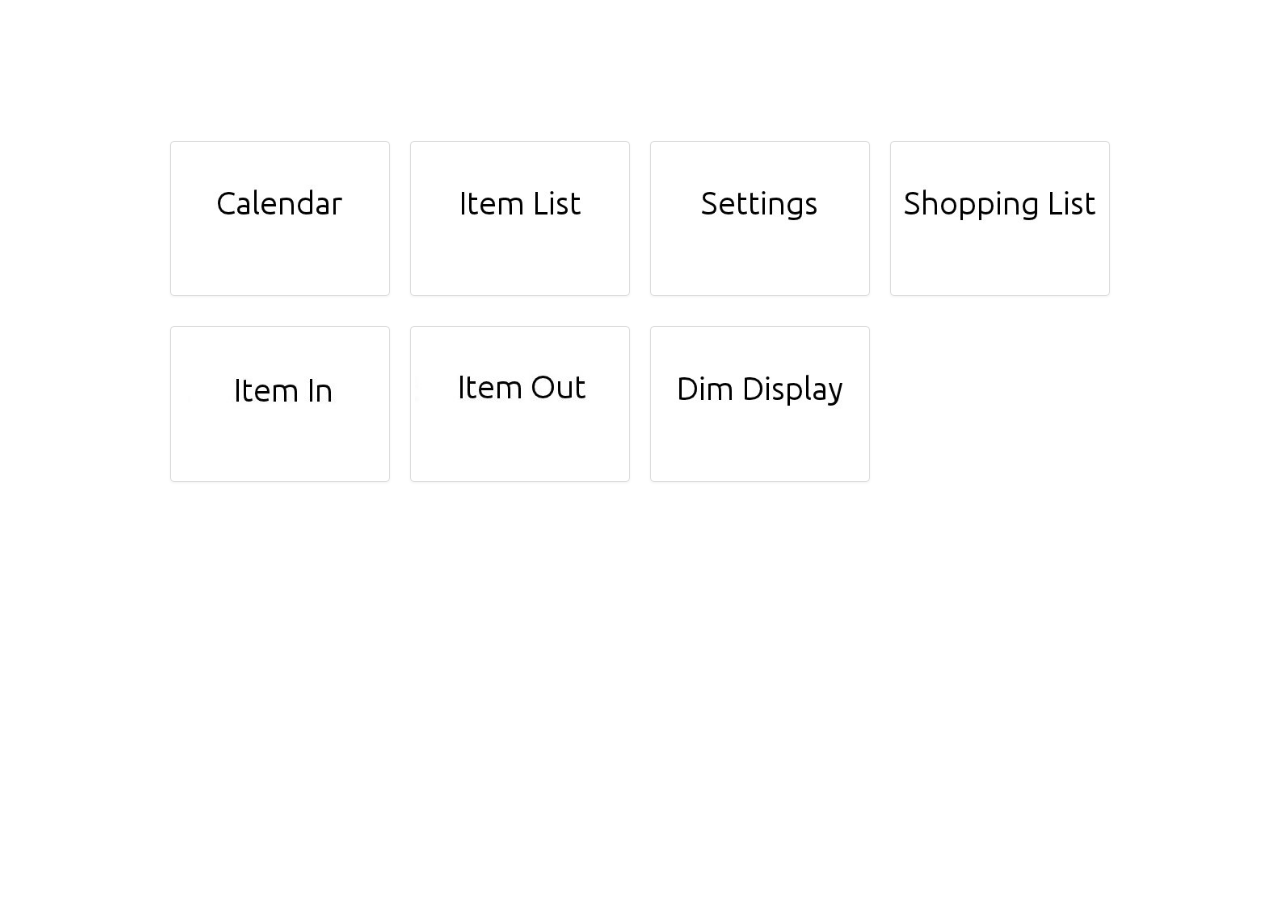
<file: index.html>
<!DOCTYPE html>
<html>
  <head>
    <title>Smart Refrigerator Prototype</title>
    <!-- Bootstrap -->
    <link href="css/bootstrap.min.css" rel="stylesheet" media="screen">
    <link href="css/prototype.css" rel="stylesheet" media="screen">
    <script type="text/javascript" src="http://code.jquery.com/jquery-1.7.2.min.js" ></script>
    <script type="text/javascript" src="js/bootstrap.js" ></script>
    <script type="text/javascript" src="js/prototype.js" ></script>
  </head>
  <body>
    <!-- View Calendar, View Items, Add Item, Remove Item, Settings, Help, Dim Screen buttons -->
    <div class="container">
      <div class="home-buttons">
        <div class="row-fluid" > 
          <ul class="thumbnails">
            <li class="span3 ">
            <a href="cal.html" class="thumbnail" > 
              <img src="img/calendar.jpg">
            </a>
            </li>
            <li class="span3 ">
            <a href="items.html" class="thumbnail"> 
              <img src="img/item_list.jpg">
            </a>
            </li>
            <li class="span3 ">
            <a href="settings.html" class="thumbnail"> 
              <img src="img/settings.jpg">
            </a>
            </li>
            <li class="span3 ">
            <a href="#shopModal" id="shopList" data-toggle="modal" class="thumbnail item-modal"> 
              <img src="img/shopping_list.jpg">
            </a>
            </li>
          </ul>
        </div>
        <div class="row-fluid" > 
          <ul class="thumbnails">
            <li class="span3 ">
            <a href="#addModal" data-toggle="modal" class="thumbnail item-modal"> 
              <img src="img/scan_in.jpg">
            </a>
            </li>
            <li class="span3 ">
            <a href="#removeModal" data-toggle="modal" class="thumbnail item-modal"> 
              <img src="img/scan_out.jpg">
            </a>
            </li>
            <li class="span3 ">
            <a id ="dimmer" href="#" class="thumbnail"> 
              <img src="img/dim_display.jpg">
            </a>
            </li>
          </ul>
        </div>
      </div>

      <!-- Add modal -->
      <div id="addModal" class="modal hide fade" tabindex="-1" role="dialog" aria-labelledby="myModalLabelAdd" aria-hidden="true">
        <div class="modal-header">
          <a class="close" data-dismiss="modal" aria-hidden="true">x</a>
          <h3 id="myModalLabelAdd">Add Item</h3>
        </div>
        <div class="modal-body">
          <h5>Enter item to insert and expiration date</h5>
          <div id="item-insert-modal-date-error-alert" class="alert alert-error" style="display: none;">
            Make sure you enter the date like this: DD-MM-YYYY.
          </div>
          <div id="item-insert-modal-success-alert" class="alert alert-success" style="display: none;">
            Item inserted!
          </div>
          <div  class="form-inline">
            <input id="item-insert-modal-name" type = "text" class="input-small" placeholder="Item Name">
            <input id="item-insert-modal-expires" type = "text" class="input-small" placeholder="MM-DD-YYYY">
            <button id="item-insert-modal-button" type="submit" class="btn"> Insert </button>
          </div>
        </div>
        <div class="modal-footer">
          <button class="btn" data-dismiss="modal" aria-hidden="true">Close</button>
        </div>
      </div>

      <!-- Remove Modal -->
      <div id="removeModal" class="modal hide fade" tabindex="-1" role="dialog" aria-labelledby="myModalLabel" aria-hidden="true">
        <div class="modal-header">
          <a class="close" data-dismiss="modal" >x</a>
          <h3 id="myModalLabel">Remove Item</h3>
        </div>
        <div class="modal-body">
          <h5>Enter item to remove</h5>
          <div id="item-remove-modal-success-alert" class="alert alert-success" style="display: none;">
            Item removed!
          </div>
          <div class="form-inline">
            <input id="item-remove-modal-name" type = "text" class="input-small" placeholder="Item Name">
            <button id="item-remove-modal-button" type="submit" class="btn"> Remove </button>
          </div>
        </div>
        <div class="modal-footer">
          <button class="btn" data-dismiss="modal" aria-hidden="true">Close</button>
        </div>
      </div>

      <!-- Shopping List  Modal -->
      <div id="shopModal" class="modal hide fade" tabindex="-1" role="dialog" aria-labelledby="lbl" aria-hidden="true">
        <div class="modal-header">
          <button type="button" class="close" data-dismiss="modal" aria-hidden="true">x</button>
          <h3 id="lbl">Shopping List</h3>
        </div>
        <div id="slist-body" class="modal-body">
          <div class="input-append">
            <input id="modal-input" type="text" placeholder="Add food">
            <a id="modal-add" class="btn" href="#"><i class="icon-plus"></i></a>
          </div>
          <table id="apd-table" class="table table-hover table-bordered">
            <thead>
              <tr>
                <th>Name</th>
              </tr>
            </thead>
            <tbody>
            </tbody>
          </table>
        </div>
        <div class="modal-footer">
          <button class="btn" data-dismiss="modal" aria-hidden="true">Close</button>
        </div>
      </div>
    </div>
  </body>
</html>
</file>
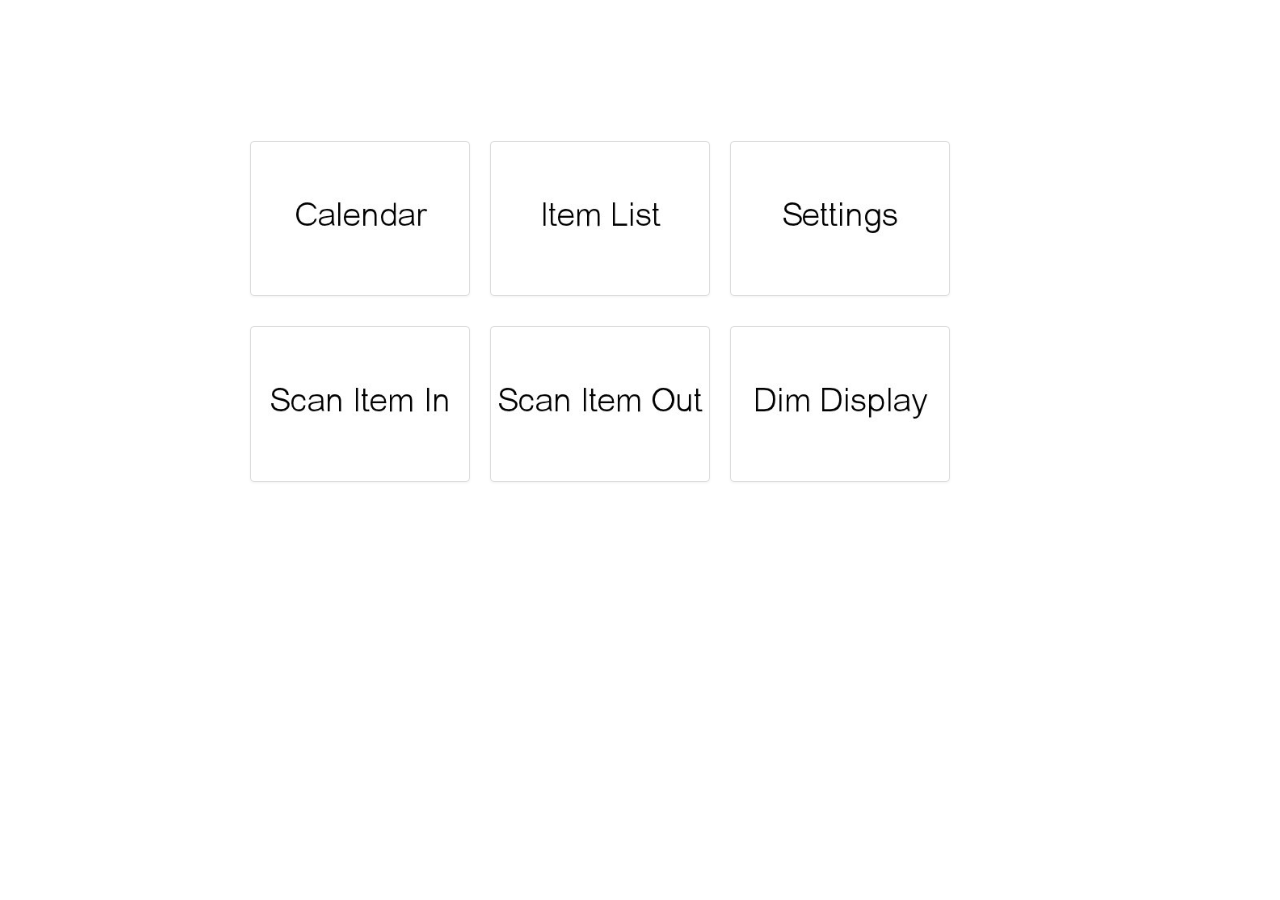
<file: scenario_1/index.html>
<!DOCTYPE html>
<html>
  <head>
    <title>Smart Refrigerator Prototype</title>
    <!-- Bootstrap -->
    <link href="css/bootstrap.min.css" rel="stylesheet" media="screen">
    <link href="css/prototype.css" rel="stylesheet" media="screen">
    <script type="text/javascript" src="http://code.jquery.com/jquery-1.7.2.min.js" ></script>
    <script type="text/javascript" src="js/bootstrap.js" ></script>
    <script type="text/javascript" src="js/prototype.js" ></script>
  </head>
  <body>
    <!-- View Calendar, View Items, Add Item, Remove Item, Settings, Help, Dim Screen buttons -->
    <div class="container">
      <div class="home-buttons">
        <div class="row-fluid" > 
          <ul class="thumbnails">
            <li class="span3 offset1">
            <a href="cal.html" class="thumbnail" > 
              <img src="img/calendar.jpg">
            </a>
            </li>
            <li class="span3 ">
            <a id="items-link" href="items.html?" class="thumbnail"> 
              <img src="img/item_list.jpg">
            </a>
            </li>
            <li class="span3 ">
            <a href="settings.html" class="thumbnail"> 
              <img src="img/settings.jpg">
            </a>
            </li>
          </ul>
        </div>
        <div class="row-fluid" > 
          <ul class="thumbnails">
            <li class="span3 offset1">
            <a href="#addModal" data-toggle="modal" class="thumbnail item-modal"> 
              <img src="img/scan_in.jpg">
            </a>
            </li>
            <li class="span3 ">
            <a href="#removeModal" data-toggle="modal" class="thumbnail item-modal"> 
              <img src="img/scan_out.jpg">
            </a>
            </li>
            <li class="span3 ">
            <a id ="dimmer" href="#" class="thumbnail"> 
              <img src="img/dim_display.jpg">
            </a>
            </li>
          </ul>
        </div>
      </div>

      <!-- Add modal -->
      <div id="addModal" class="modal hide fade" tabindex="-1" role="dialog" aria-labelledby="myModalLabelAdd" aria-hidden="true">
        <div class="modal-header">
          <button type="button" class="close" data-dismiss="modal" aria-hidden="true">x</button>
          <h3 id="myModalLabelAdd">Add Item</h3>
        </div>
        <div class="modal-body">
          <h4>Scan Your Item</h4>
          <p class="load-msg"> Item added! </p>
          <p class="load-prog"> Scanning..please wait. </p>
        </div>
        <div class="modal-footer">
          <button class="btn" data-dismiss="modal" aria-hidden="true">Close</button>
        </div>
      </div>

      <!-- Remove Modal -->
      <div id="removeModal" class="modal hide fade" tabindex="-1" role="dialog" aria-labelledby="myModalLabel" aria-hidden="true">
        <div class="modal-header">
          <button type="button" class="close" data-dismiss="modal" aria-hidden="true">x</button>
          <h3 id="myModalLabel">Remove Item</h3>
        </div>
        <div class="modal-body">
          <h4>Scan Your Item</h4>
          <p class="load-msg"> Item removed! </p>
          <p class="load-prog"> Scanning..please wait. </p>
        </div>
        <div class="modal-footer">
          <button class="btn" data-dismiss="modal" aria-hidden="true">Close</button>
        </div>
      </div>

    </div>
  </body>
</html>
</file>
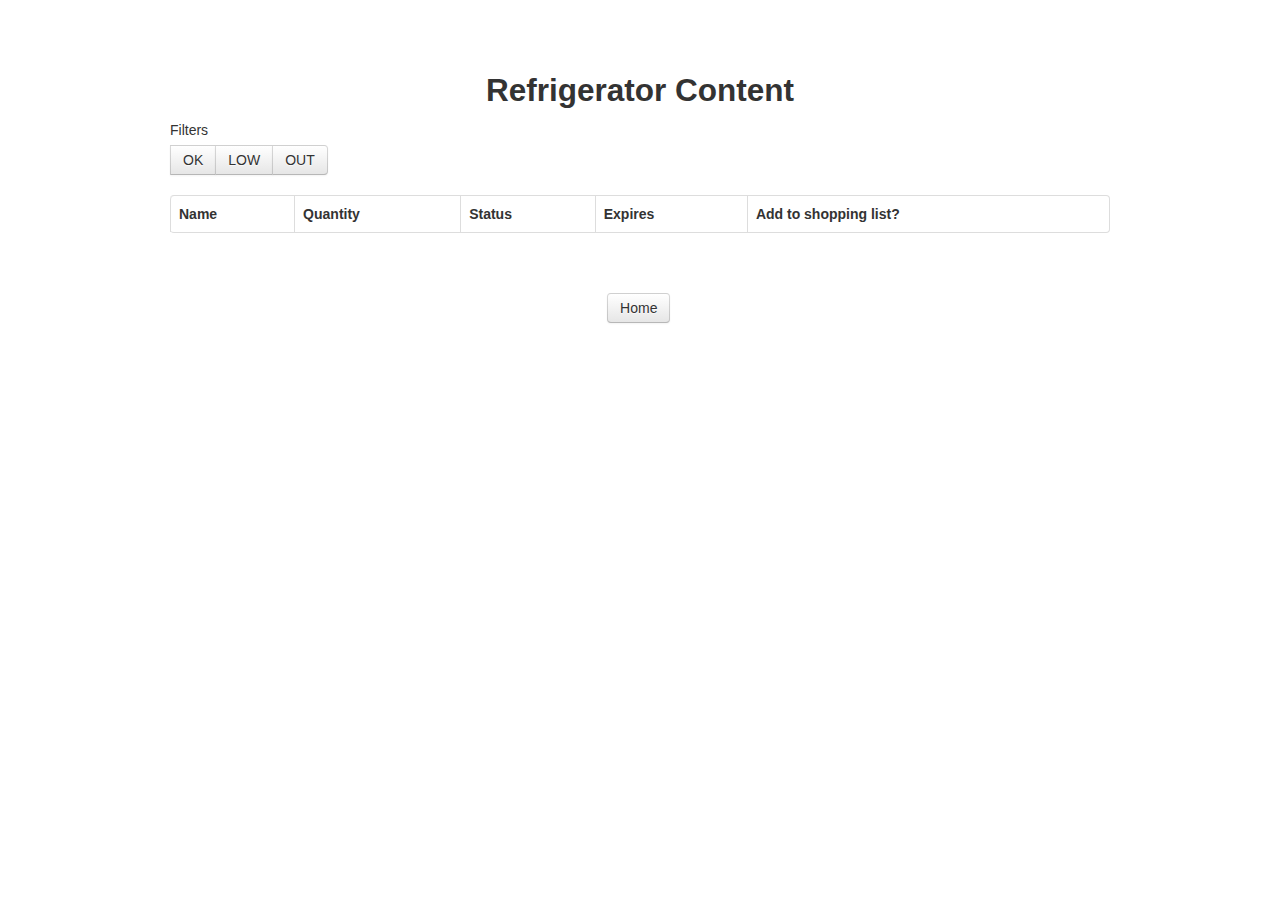
<file: items.html>
<!DOCTYPE html>
<html>
  <head>
    <style>
      body {
        padding-top: 60px; /* 60px to make the container go all the way to the bottom of the topbar */
      }
      .btn-group-wrap {
            text-align: center;
      }

      div.btn-group {
            margin: 0 auto; 
            text-align: center;
            width: inherit;
            display: inline-block;
      }
    </style>
    <title>Smart Refrigerator Prototype</title>
    <!-- Bootstrap -->
    <link href="css/bootstrap.min.css" rel="stylesheet" media="screen">
    <link href="css/prototype.css" rel="stylesheet" media="screen">
    <script type="text/javascript" src="http://code.jquery.com/jquery-1.7.2.min.js" ></script>
    <script type="text/javascript" src="js/bootstrap.js" ></script>
    <script type="text/javascript" src="js/prototype.js" ></script>
    </head>
    <body>
      <div class="container">
        <h2 align="center">Refrigerator Content</h2>
        <div id="item-list-item-added" class="alert alert-success" style="display: none;">
          Item Added!
        </div>
        <div class="row">
          <div class="btn-group span4" data-toggle="buttons-checkbox">
            <label> Filters </label>
            <button id="okfilter" type="button" class="btn filter-btn">OK</button>
            <button id="lowfilter" type="button" class="btn filter-btn">LOW</button>
            <button id="outfilter" type="button" class="btn filter-btn">OUT</button>
           <!-- <button id="expsoonfilter" type="button" class="btn filter-btn">EXPIRES SOON</button>
           <button id="expfilter" type="button" class="btn filter-btn">EXPIRED</button> -->
          </div>
        </div>
        <br>
        <table id="item-list" class="table table-hover table-bordered">
          <thead>
            <tr>
              <th>Name</th>
              <th>Quantity</th>
              <th>Status</th>
              <th>Expires</th>
              <th>Add to shopping list?</th>
            </tr>
          </thead>
          <tbody>
            <tr class="success rmv">
              <td>Eggs</td>
              <td>60%</td>
              <td>OK</td>
            </tr> 
            <tr class="warning ">
              <td>Milk</td>
              <td>30%</td>
              <td>LOW</td>
            </tr> 
            <tr class="error rmv">
              <td>Soup</td>
              <td>0%</td>
              <td>OUT</td>
            </tr> 
            <tr class="warning">
              <td>Ground Beef</td>
              <td>100%</td>
              <td>EXPIRES SOON</td>
            </tr> 
            <tr class="success">
              <td>Butter</td>
              <td>75%</td>
              <td>OK</td>
            </tr> 
            <tr class="error rmv">
              <td>Salsa</td>
              <td>80%</td>
              <td>EXPIRED</td>
            </tr> 
          </tbody>
        </table>
        <!-- Back Button -->

        <div class="row-fluid">
          <!-- <button id="shop-btn" class="btn span2 offset5" data-toggle="modal" href="#shopModal"> Shopping List </button> -->
        </div>
        <br><br>
        <div class="row-fluid">
          <form action ="index.html">
            <button class="btn back-button"> Home </button>
          </form>
        </div>
      </div>

      <!-- Shopping List  Modal -->
      <div id="shopModal" class="modal hide fade" tabindex="-1" role="dialog" aria-labelledby="lbl" aria-hidden="true">
        <div class="modal-header">
          <button type="button" class="close" data-dismiss="modal" aria-hidden="true">x</button>
          <h3 id="lbl">Shopping List</h3>
        </div>
        <div id="slist-body" class="modal-body">
          <div class="input-append">
            <input id="modal-input" type="text" placeholder="Add food">
            <a id="modal-add" class="btn" href="#"><i class="icon-plus"></i></a>
          </div>
          <table id="apd-table" class="table table-hover table-bordered">
            <thead>
              <tr>
                <th>Name</th>
              </tr>
            </thead>
            <tbody>
            </tbody>
          </table>
        </div>
        <div class="modal-footer">
          <button class="btn" data-dismiss="modal" aria-hidden="true">Close</button>
        </div>
      </div>
    </body>
  </html>
</file>
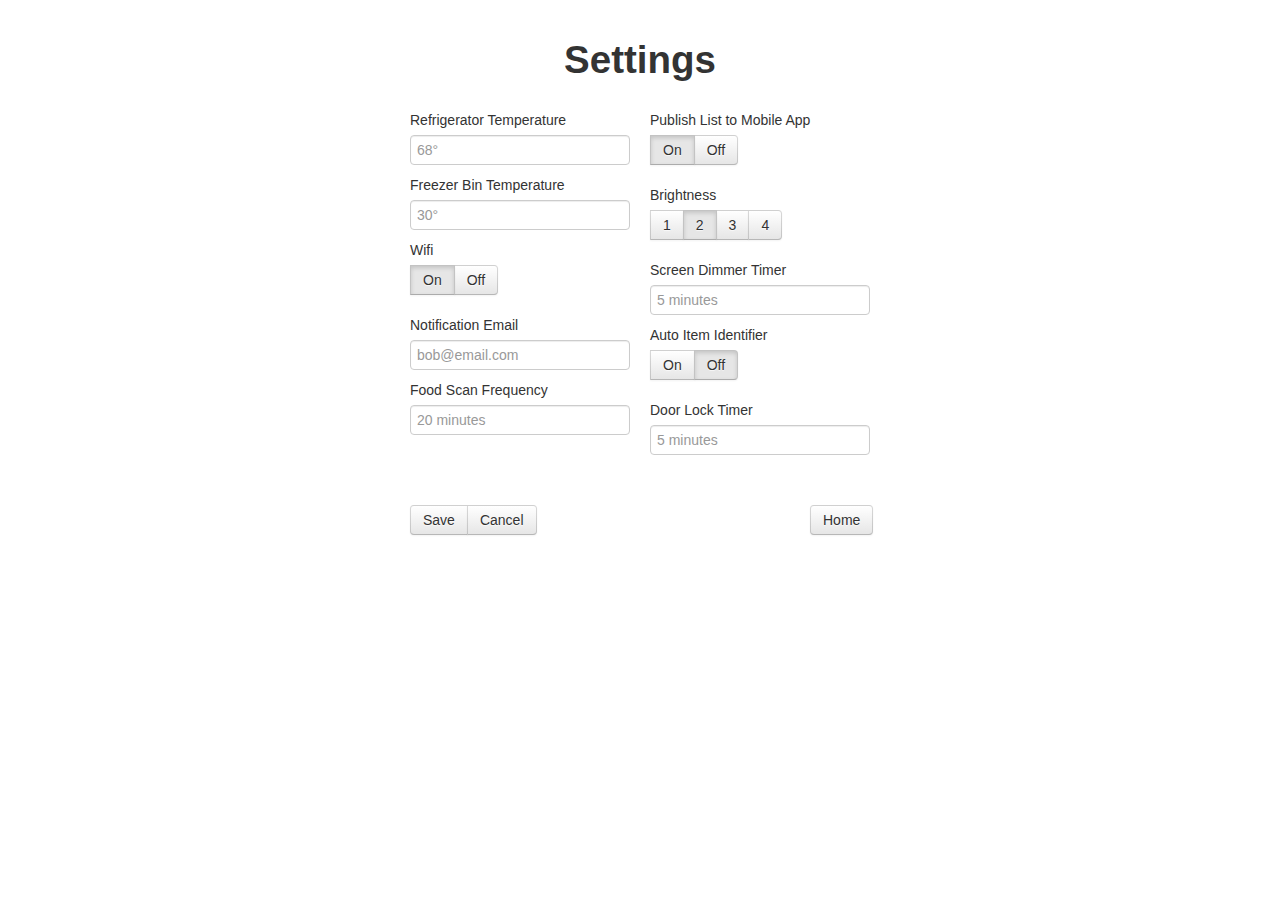
<file: settings.html>
<!DOCTYPE html>
<html>
  <head>
    <title>Smart Refrigerator Prototype</title>
    <!-- Bootstrap -->
    <link href="css/bootstrap.min.css" rel="stylesheet" media="screen">
    <link href="css/prototype.css" rel="stylesheet" media="screen">
    <script type="text/javascript" src="http://code.jquery.com/jquery-1.7.2.min.js" ></script>
    <script type="text/javascript" src="js/bootstrap.js" ></script>
    <script type="text/javascript" src="js/prototype.js" ></script>
    <style>
      body {
        padding-top: 30px; /* 60px to make the container go all the way to the bottom of the topbar */
      }
    </style>
  </head>
  <body>
    <h1 align="center"> Settings </h1>
    <br>
    <div class="container">
      <div class="row">
        <div class="span3 offset3">
          <label> Refrigerator Temperature </label>
          <input type="text" placeholder="68&#176">
          <br>
          <label> Freezer Bin Temperature </label>
          <input type="text" placeholder="30&#176">
          <br>
          <div class ="btn-group" data-toggle="buttons-radio">
            <label> Wifi </label>
            <button class="btn active"> On </button>
            <button class="btn"> Off </button>
          </div>
          <br><br>
          <label> Notification Email </label>
          <input type="text" placeholder="bob@email.com">
          <br>
          <label> Food Scan Frequency </label>
          <input type="text" placeholder="20 minutes">
        </div>
        <div class="span3" >
          <div class ="btn-group" data-toggle="buttons-radio">
            <label> Publish List to Mobile App </label>
            <button class="btn active"> On </button>
            <button class="btn"> Off </button>
          </div>
          <br><br>
          <div class ="btn-group" data-toggle="buttons-radio">
            <label> Brightness</label>
            <button class="btn"> 1 </button>
            <button class="btn active"> 2 </button>
            <button class="btn"> 3 </button>
            <button class="btn"> 4 </button>
          </div>
          <br><br>
          <label> Screen Dimmer Timer </label>
          <input type="text" placeholder="5 minutes">
          <div class ="btn-group" data-toggle="buttons-radio">
            <label> Auto Item Identifier </label>
            <button class="btn "> On </button>
            <button class="btn active"> Off </button>
          </div>
          <br><br>
          <label> Door Lock Timer </label>
          <input type="text" placeholder="5 minutes">
        </div>
      </div>
      <br>
      <br>
      <div class ="row">
        <div class ="btn-group span3 offset3" >
          <button id="save-btn" class="btn " data-loading-text="Saving..."> Save </button>
          <button class="btn"> Cancel </button>
        </div>
        <form action ="index.html">
        <button class="btn offset2"> Home </button>
      </form>
      </div>
    </body>
  </html>
</file>
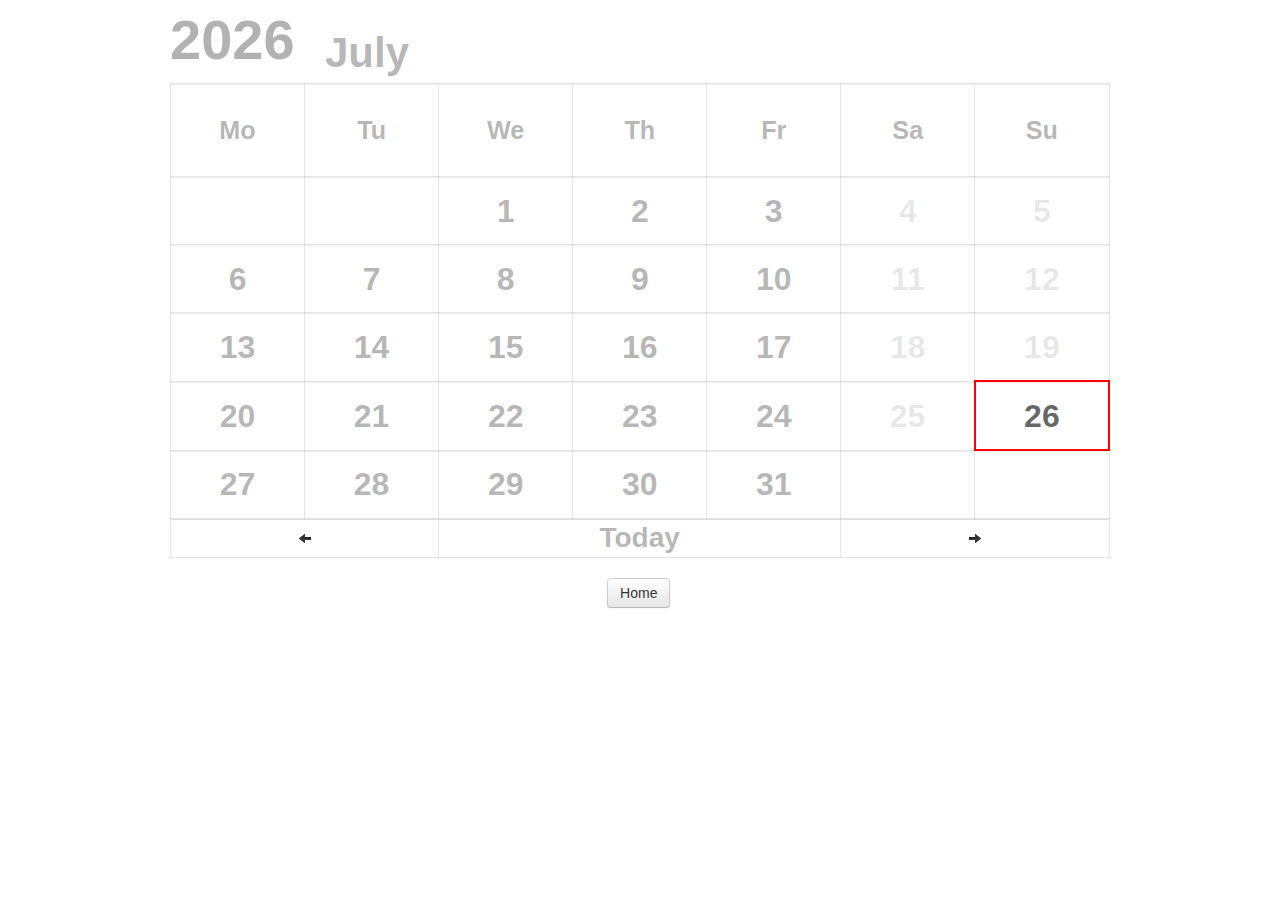
<file: scenario_1/cal.html>
<!DOCTYPE html>
<html>
  <head>
    <title>Smart Refrigerator Prototype</title>
    <!-- Bootstrap -->
    <link href="css/bootstrap.min.css" rel="stylesheet" media="screen">
    <link href="css/bootstrap.calendar.css" rel="stylesheet" media="screen"> 
    <link href="css/prototype.css" rel="stylesheet" media="screen"> 
    <script type="text/javascript" src="http://code.jquery.com/jquery-1.7.2.min.js" ></script>
    <script type="text/javascript" src="js/bootstrap.js" ></script>
    <script type="text/javascript" src="js/bootstrap.calendar.js" ></script>

    <style>
      body {
        padding-top: 20px; /* 60px to make the container go all the way to the bottom of the topbar */
      }
    </style>

    <script type="text/javascript">
      $(document).ready(function(){

          var evnts = function(){
          return {
          "event":
          [
          ]
          }
          };

          $('#calendar').Calendar({ 'events': evnts, 'weekStart': 1 })
            .on('changeDay', function(event){ $('#expiresModal').modal(); })
      });
</script>
  </head>
  <body>
    <div class="container">
      <div class="row">
        <div class="span12" id="calendar"></div>
      </div>
      <!-- Back Button -->
      <br>
      <form action ="index.html">
        <button class="btn back-button"> Home </button>
      </form>
    </div> <!-- /container -->

      <!-- Expries Modal -->
      <div id="expiresModal" class="modal hide fade" tabindex="-1" role="dialog" aria-labelledby="myModalLabel" aria-hidden="true">
        <div class="modal-header">
          <button type="button" class="close" data-dismiss="modal" aria-hidden="true">x</button>
          <h3 id="myModalLabel"> Food Status</h3>
        </div>
        <div class="modal-body">
          Eggs expire today.<br>
          Salsa expired 2 weeks ago.
        </div>
        <div class="modal-footer">
          <button class="btn" data-dismiss="modal" aria-hidden="true">Close</button>
        </div>
      </div>
  </body>
</html>
</file>
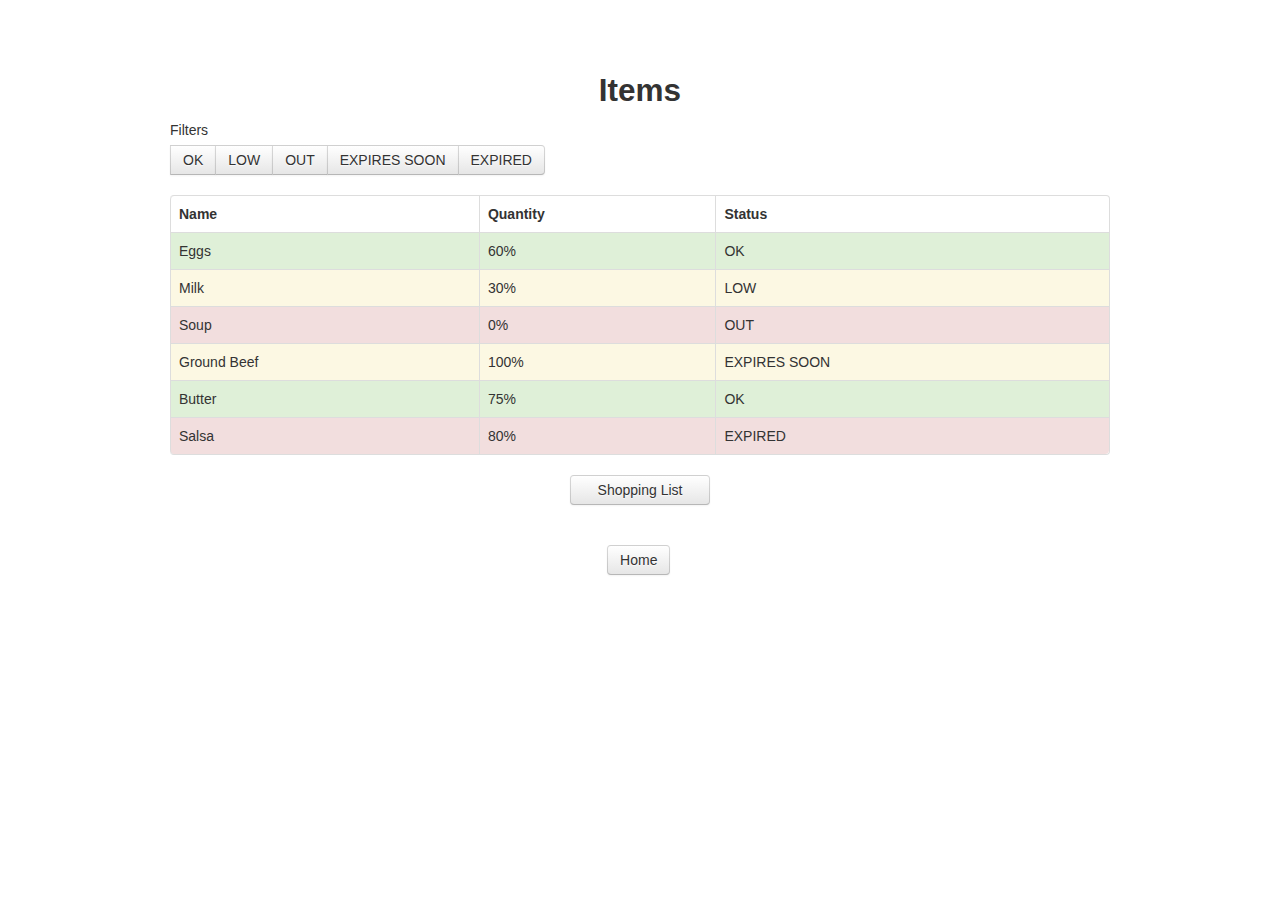
<file: scenario_1/items.html>
<!DOCTYPE html>
<html>
  <head>
    <style>
      body {
        padding-top: 60px; /* 60px to make the container go all the way to the bottom of the topbar */
      }
      .btn-group-wrap {
            text-align: center;
      }

      div.btn-group {
            margin: 0 auto; 
            text-align: center;
            width: inherit;
            display: inline-block;
      }
    </style>
    <title>Smart Refrigerator Prototype</title>
    <!-- Bootstrap -->
    <link href="css/bootstrap.min.css" rel="stylesheet" media="screen">
    <link href="css/prototype.css" rel="stylesheet" media="screen">
    <script type="text/javascript" src="http://code.jquery.com/jquery-1.7.2.min.js" ></script>
    <script type="text/javascript" src="js/bootstrap.js" ></script>
    <script type="text/javascript" src="js/prototype.js" ></script>
    <script type="text/javascript">
      $(document).ready(function(){
          removed = getURLParameter('removed');
          if ( removed == 'true' ) {
          $('.rmv').each( function() {
            $(this).remove();
            });
          }
          });
        </script>
      </head>
      <body>
        <div class="container">
          <h2 align="center">Items</h2>
          <div class="row">
            <div class="btn-group span4" data-toggle="buttons-checkbox">
              <label> Filters </label>
              <button id="okfilter" type="button" class="btn filter-btn">OK</button>
              <button id="lowfilter" type="button" class="btn filter-btn">LOW</button>
              <button id="outfilter" type="button" class="btn filter-btn">OUT</button>
              <button id="expsoonfilter" type="button" class="btn filter-btn">EXPIRES SOON</button>
              <button id="expfilter" type="button" class="btn filter-btn">EXPIRED</button>
            </div>
          </div>
          <br>
          <table id="item-list" class="table table-hover table-bordered">
            <thead>
              <tr>
                <th>Name</th>
                <th>Quantity</th>
                <th>Status</th>
              </tr>
            </thead>
            <tbody>
              <tr class="success rmv">
                <td>Eggs</td>
                <td>60%</td>
                <td>OK</td>
              </tr> 
              <tr class="warning">
                <td>Milk</td>
                <td>30%</td>
                <td>LOW</td>
              </tr> 
              <tr class="error rmv">
                <td>Soup</td>
                <td>0%</td>
                <td>OUT</td>
              </tr> 
              <tr class="warning">
                <td>Ground Beef</td>
                <td>100%</td>
                <td>EXPIRES SOON</td>
              </tr> 
              <tr class="success">
                <td>Butter</td>
                <td>75%</td>
                <td>OK</td>
              </tr> 
              <tr class="error rmv">
                <td>Salsa</td>
                <td>80%</td>
                <td>EXPIRED</td>
              </tr> 
            </tbody>
          </table>
          <!-- Back Button -->

          <div class="row-fluid">
            <button id="shop-btn" class="btn span2 offset5" data-toggle="modal" href="#shopModal"> Shopping List </button>
          </div>
          <br><br>
          <div class="row-fluid">
            <form action ="index.html">
              <button class="btn back-button"> Home </button>
            </form>
          </div>
        </div>

        <!-- Shopping List  Modal -->
        <div id="shopModal" class="modal hide fade" tabindex="-1" role="dialog" aria-labelledby="lbl" aria-hidden="true">
          <div class="modal-header">
            <button type="button" class="close" data-dismiss="modal" aria-hidden="true">x</button>
            <h3 id="lbl">Shopping List</h3>
          </div>
          <div id="slist-body" class="modal-body">
            <div class="input-append">
              <input id="modal-input" type="text" placeholder="Add food">
              <a id="modal-add" class="btn" href="#"><i class="icon-plus"></i></a>
            </div>
            <table id="apd-table" class="table table-hover table-bordered">
              <thead>
                <tr>
                  <th>Name</th>
                </tr>
              </thead>
              <tbody>
              </tbody>
            </table>
          </div>
          <div class="modal-footer">
            <button class="btn" data-dismiss="modal" aria-hidden="true">Close</button>
          </div>
        </div>

      </body>
    </html>
</file>
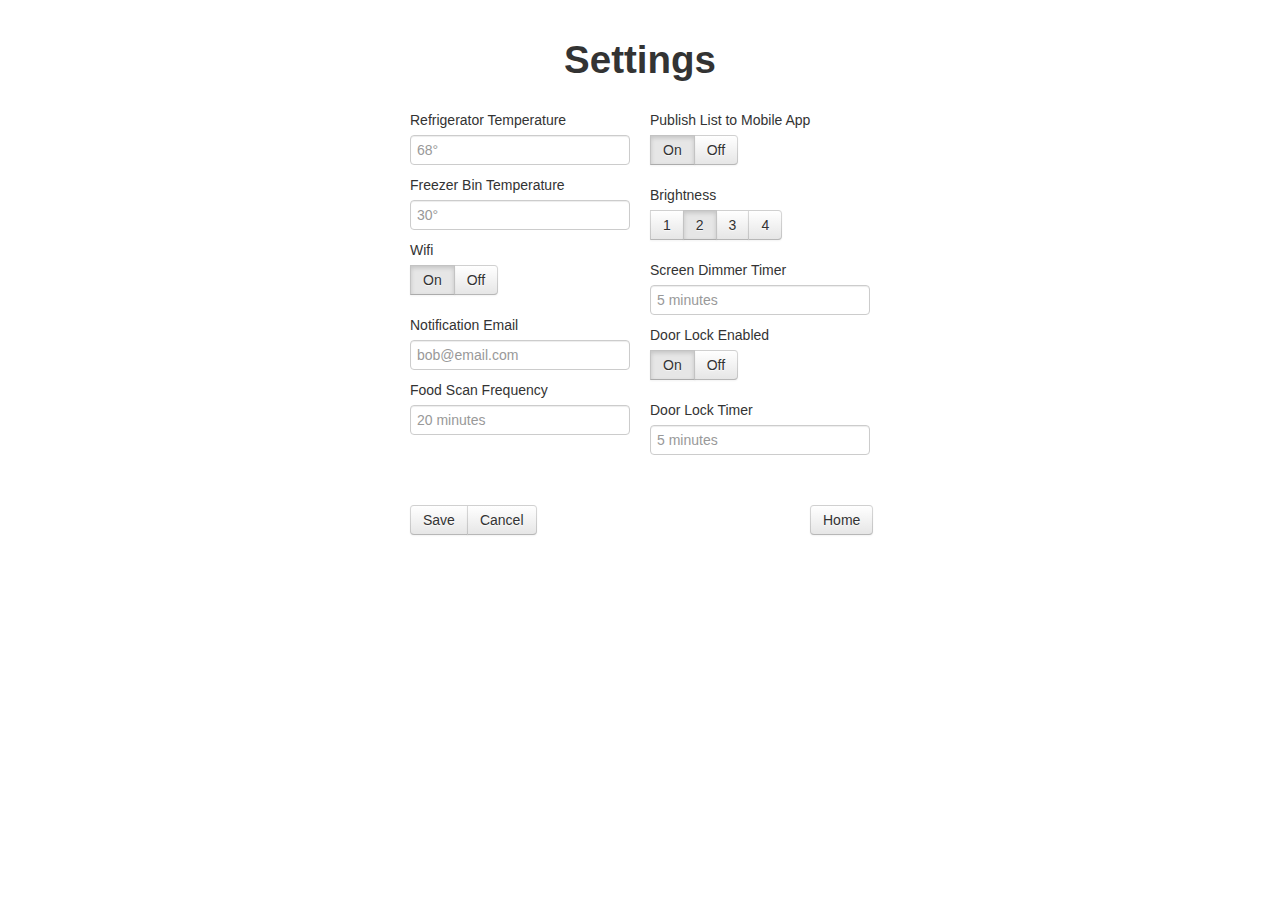
<file: scenario_1/settings.html>
<!DOCTYPE html>
<html>
  <head>
    <title>Smart Refrigerator Prototype</title>
    <!-- Bootstrap -->
    <link href="css/bootstrap.min.css" rel="stylesheet" media="screen">
    <link href="css/prototype.css" rel="stylesheet" media="screen">
    <script type="text/javascript" src="http://code.jquery.com/jquery-1.7.2.min.js" ></script>
    <script type="text/javascript" src="js/bootstrap.js" ></script>
    <script type="text/javascript" src="js/prototype.js" ></script>
    <style>
      body {
        padding-top: 30px; /* 60px to make the container go all the way to the bottom of the topbar */
      }
    </style>
  </head>
  <body>
    <h1 align="center"> Settings </h1>
    <br>
    <div class="container">
      <div class="row">
        <div class="span3 offset3">
          <label> Refrigerator Temperature </label>
          <input type="text" placeholder="68&#176">
          <br>
          <label> Freezer Bin Temperature </label>
          <input type="text" placeholder="30&#176">
          <br>
          <div class ="btn-group" data-toggle="buttons-radio">
            <label> Wifi </label>
            <button class="btn active"> On </button>
            <button class="btn"> Off </button>
          </div>
          <br><br>
          <label> Notification Email </label>
          <input type="text" placeholder="bob@email.com">
          <br>
          <label> Food Scan Frequency </label>
          <input type="text" placeholder="20 minutes">
        </div>
        <div class="span3" >
          <div class ="btn-group" data-toggle="buttons-radio">
            <label> Publish List to Mobile App </label>
            <button class="btn active"> On </button>
            <button class="btn"> Off </button>
          </div>
          <br><br>
          <div class ="btn-group" data-toggle="buttons-radio">
            <label> Brightness</label>
            <button class="btn"> 1 </button>
            <button class="btn active"> 2 </button>
            <button class="btn"> 3 </button>
            <button class="btn"> 4 </button>
          </div>
          <br><br>
          <label> Screen Dimmer Timer </label>
          <input type="text" placeholder="5 minutes">
          <div class ="btn-group" data-toggle="buttons-radio">
            <label> Door Lock Enabled </label>
            <button class="btn active"> On </button>
            <button class="btn"> Off </button>
          </div>
          <br><br>
          <label> Door Lock Timer </label>
          <input type="text" placeholder="5 minutes">
        </div>
      </div>
      <br>
      <br>
      <div class ="row">
        <div class ="btn-group span3 offset3" >
          <button id="save-btn" class="btn " data-loading-text="Saving..."> Save </button>
          <button class="btn"> Cancel </button>
        </div>
        <form action ="index.html">
        <button class="btn offset2"> Home </button>
      </form>
      </div>
    </body>
  </html>
</file>
<file: css/prototype.css>
.home-buttons { 
  padding-top:15%;
}

.back-button {
  margin-left:46.5%;
}

.input-append button.add-on {
    height: inherit !important;
}

.cal-event {
  background-color : #bd362f;
}

table .btn{
  padding: 1px 5px 1px;
  font-size: 10px;
  margin-right: -3px;
  float: right;
}
</file>
<file: scenario_1/css/prototype.css>
.home-buttons { 
  padding-top:15%;
}

.back-button {
  margin-left:46.5%;
}

.input-append button.add-on {
    height: inherit !important;
}
</file>
